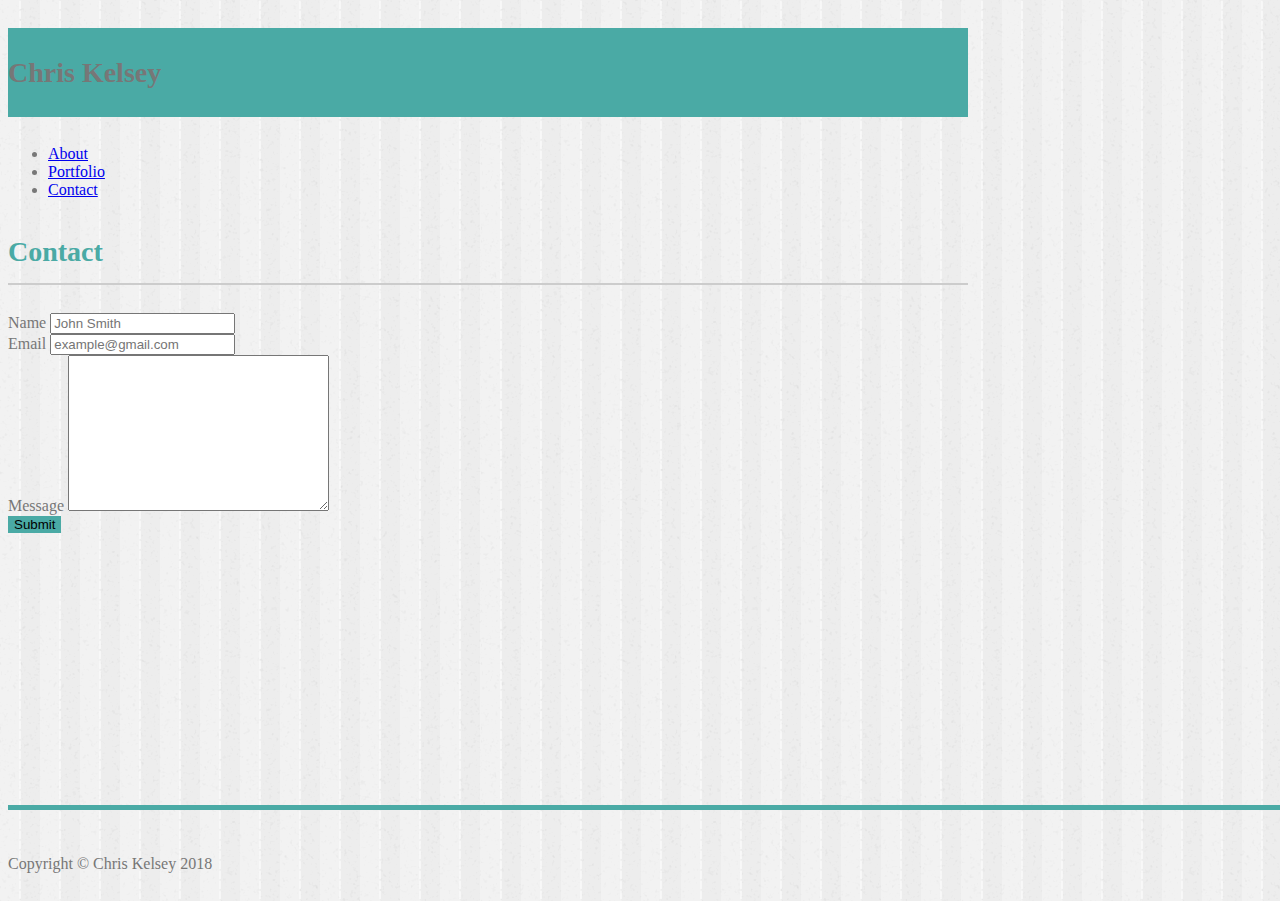
<file: contact.html>
<!DOCTYPE html>
<html lang="en-us">
<head>
	<title>Chris Kelsey - Contact Me</title>
	<meta charset="utf-8">
	<meta name="viewport" content="width=device-width, initial-scale=1, shrink-to-fit=no">

	<!-- Bootstrap CSS -->
	<link rel="stylesheet" href="https://stackpath.bootstrapcdn.com/bootstrap/4.1.1/css/bootstrap.min.css" integrity="sha384-WskhaSGFgHYWDcbwN70/dfYBj47jz9qbsMId/iRN3ewGhXQFZCSftd1LZCfmhktB" crossorigin="anonymous">

	<!-- Website unique css -->
	<link rel="stylesheet" href="assets/css/style.css">
</head>
<body>
	<header class="navbar bg-white border-bottom py-0 px-0 px-md-3">
		<div class="container px-0 py-0">
			<p class="navbar-brand bg-info text-white w-100 mb-0 mr-0 px-4 d-flex justify-content-center">Chris Kelsey</p>
			<nav class="w-100">
				<ul class="nav justify-content-md-end justify-content-center">
					<li class="nav-item"><a class="text-muted nav-link py-md-0 border-right" href="index.html">About</a></li>
					<li class="nav-item"><a class="text-muted nav-link py-md-0 border-right" href="portfolio.html">Portfolio</a></li>
					<li class="nav-item"><a class="text-muted nav-link active py-md-0" href="#">Contact</a></li>
				</ul>
			</nav>
		</div>
	</header>
	<main>
		<section class="mt-md-5 pb-4 px-md-4 container bg-white border clearfix">
			<h1 class="pb-2">Contact</h1>
			<form action="">
				<div class="form-group">
					<label for="name">Name</label>
					<input class="form-control rounded-0" id="name" type="text" name="name" placeholder="John Smith">
				</div>
				<div class="form-group">
					<label for="email">Email</label>
					<input class="form-control rounded-0" id="email" type="text" name="email" placeholder="example@gmail.com">
				</div>
				<div class="form-group">
					<label for="message">Message</label>
					<textarea class="form-control rounded-0" name="message" id="message" cols="30" rows="10"></textarea>
				</div>
				<button type="submit" class="btn btn-primary rounded-0 px-5 py-2" value="Submit">Submit</button>
			</form>
		</section>
	</main>
	<footer class="footer bg-dark">
			<p class="mb-0 text-white-50 text-center">Copyright &copy; Chris Kelsey 2018</p>
	</footer>
</body>
</html>
</file>
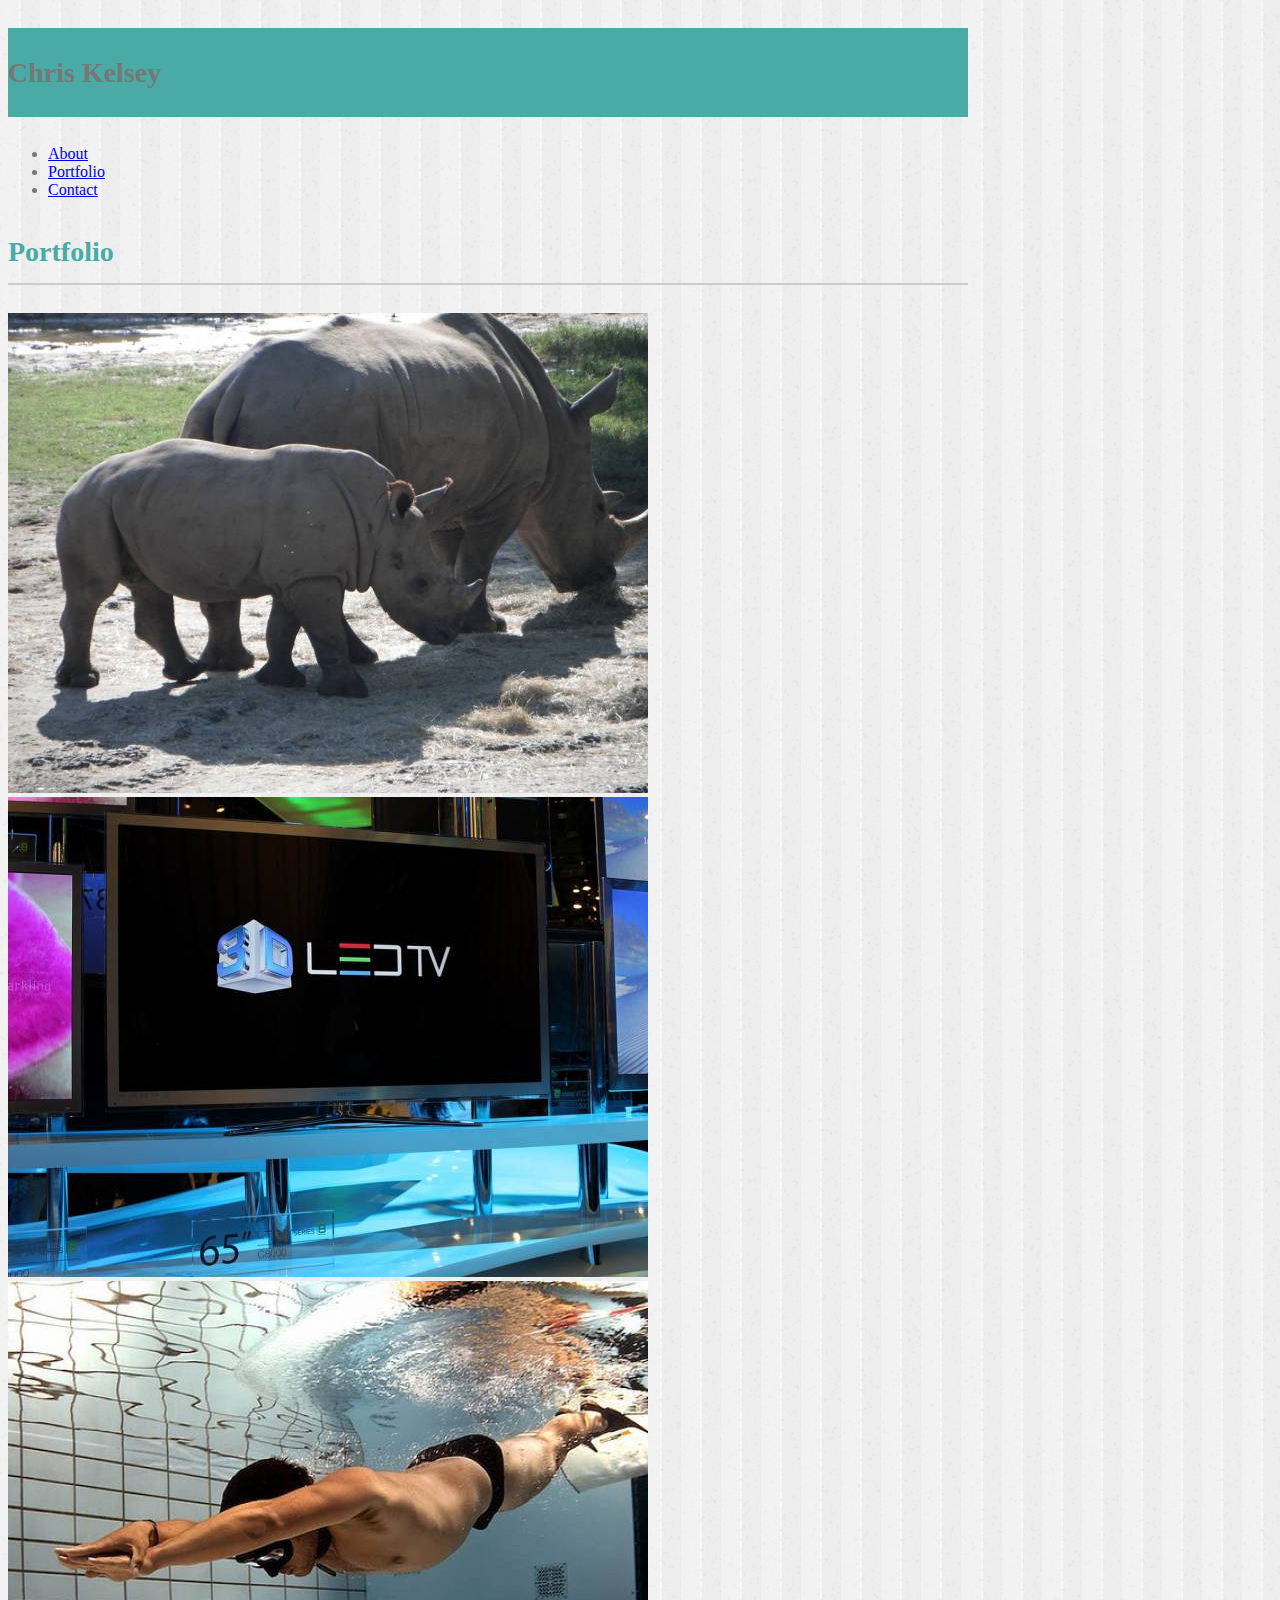
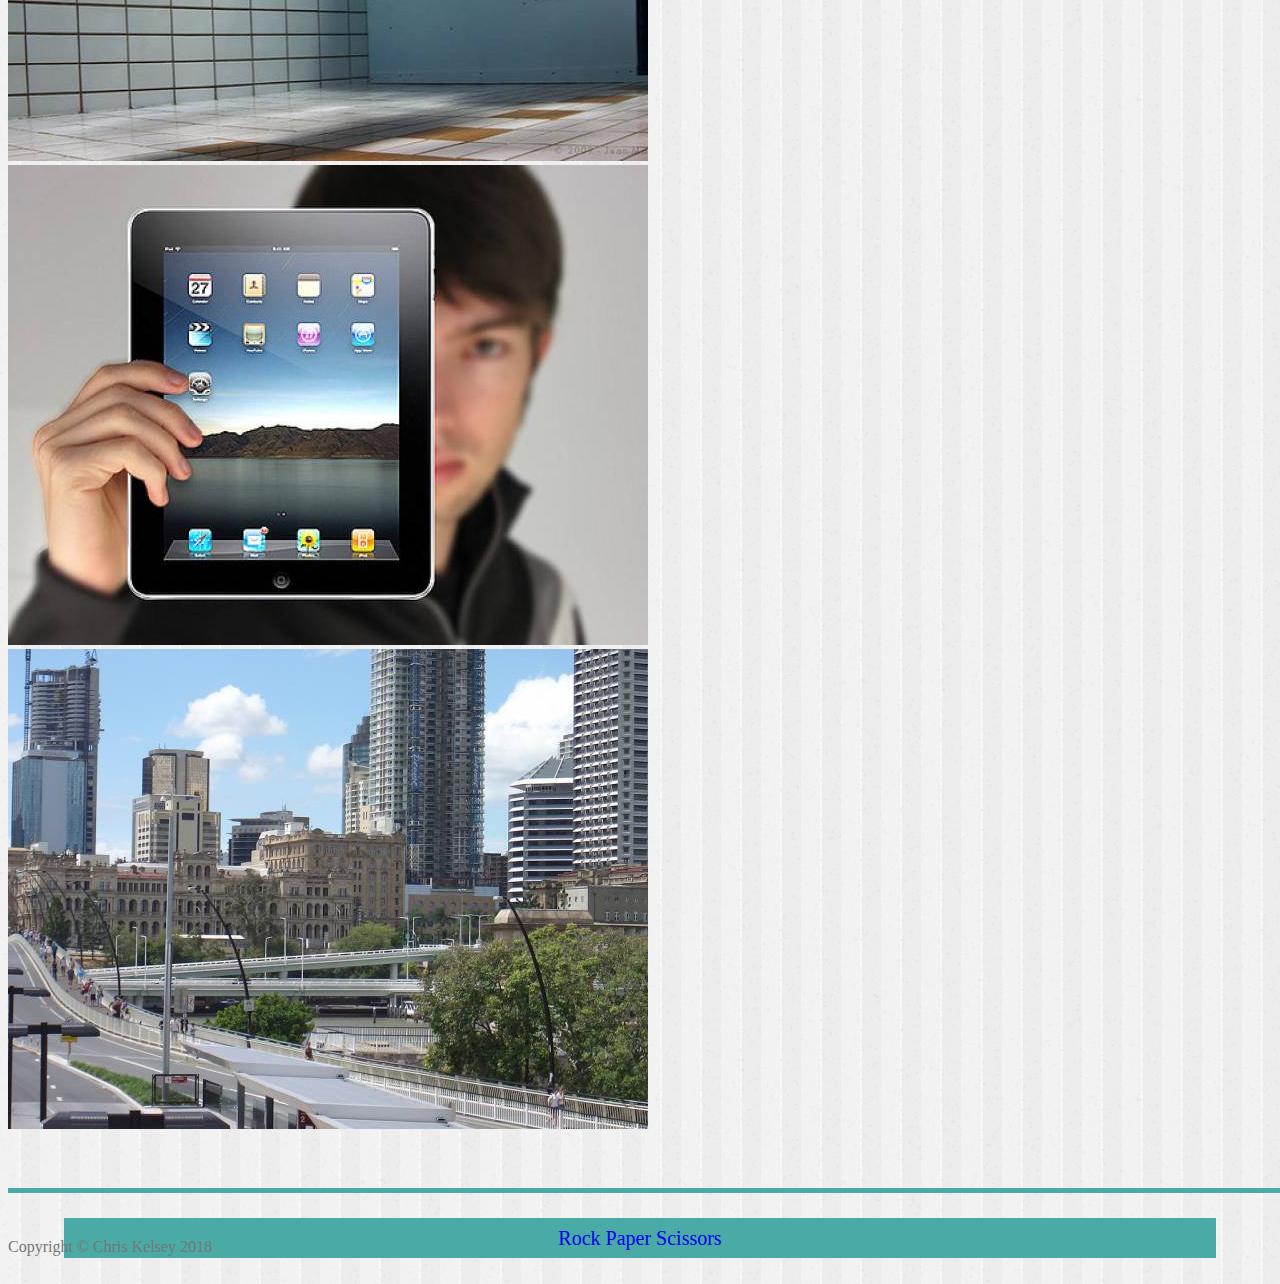
<file: portfolio.html>
<!DOCTYPE html>
<html lang="en-us">
<head>
	<title>Chris Kelsey - Portfolio</title>
	<meta charset="utf-8">
	<meta name="viewport" content="width=device-width, initial-scale=1, shrink-to-fit=no">

	<!-- Bootstrap CSS -->
	<link rel="stylesheet" href="https://stackpath.bootstrapcdn.com/bootstrap/4.1.1/css/bootstrap.min.css" integrity="sha384-WskhaSGFgHYWDcbwN70/dfYBj47jz9qbsMId/iRN3ewGhXQFZCSftd1LZCfmhktB" crossorigin="anonymous">

	<!-- Website unique css -->
	<link rel="stylesheet" href="assets/css/style.css">
</head>
<body>
	<header class="navbar bg-white border-bottom py-0 px-0 px-md-3">
		<div class="container px-0 py-0">
			<p class="navbar-brand bg-info text-white w-100 mb-0 mr-0 px-4 d-flex justify-content-center">Chris Kelsey</p>
			<nav class="w-100">
				<ul class="nav justify-content-md-end justify-content-center">
					<li class="nav-item"><a class="text-muted nav-link active py-md-0 border-right" href="index.html">About</a></li>
					<li class="nav-item"><a class="text-muted nav-link py-md-0 border-right" href="#">Portfolio</a></li>
					<li class="nav-item"><a class="text-muted nav-link py-md-0" href="contact.html">Contact</a></li>
				</ul>
			</nav>
		</div>
	</header>
	<main>
		<section class="mt-md-5 pb-4 px-md-4 container bg-white border clearfix">
    		<div class="col-lg">
				<h1>Portfolio</h1>
				<div class="row">
					<div class="col-md-6 col-lg-4 mb-4">
						<img class="img-fluid" src="assets/images/building.jpg" alt="Hangman">
						<a class="port-link bg-info text-white" href="https://github.com/chriskelsey/class-intro-html">Hangman</a>
					</div>
					<div class="col-md-6 col-lg-4 mb-4">
						<img class="img-fluid" src="assets/images/coil.jpg" alt="RPG Game">
						<a class="port-link bg-info text-white" href="https://github.com/chriskelsey/class-intro-html">RPG Game</a>
					</div>
				</div>
				<div class="row">
					<div class="col-md-6 col-lg-4 mb-4">
						<img class="img-fluid" src="assets/images/hamburger.jpg" alt="Trivia Game">
						<a class="port-link bg-info text-white" href="https://github.com/chriskelsey/class-intro-html">Trivia Game</a>
					</div>
					<div class="col-md-6 col-lg-4 mb-4">
						<img class="img-fluid" src="assets/images/lamps.jpg" alt="Rutgers Info Widget">
						<a class="port-link bg-info text-white" href="https://github.com/chriskelsey/class-intro-html">Rutgers Info Widget</a>
					</div>
				</div>
				<div class="row">
					<div class="col-md-6 col-lg-4 mb-4">
						<img class="img-fluid" src="assets/images/runway.jpg" alt="Rock Paper Scissors">
						<a class="port-link bg-info text-white" href="https://github.com/chriskelsey/class-intro-html">Rock Paper Scissors</a>
					</div>
				</div>
			</div>
		</section>
	</main>
	<footer class="footer bg-dark">
			<p class="mb-0 text-white-50 text-center">Copyright &copy; Chris Kelsey 2018</p>
	</footer>
</body>
</html>
</file>
<file: assets/css/style.css>
html {
    position: relative;
    min-height: 100%;
}

body {
	background: url('../images/crisp_paper_ruffles.png') repeat #d2d7dd;
	color: #777;
}

footer {
    height: 90px;
    border-top: 5px solid #4aaaa5;
}

h1, h2 {
    font: bold 175%/225% 'Georgia', Times, Times New Roman, serif;
    margin: 0.75em 0 1em 0;
    border-bottom: 2px solid #ccc;
    color: #4aaaa5;
}

p {line-height: 2rem;}

footer p {line-height: 75px;}

.container {
    max-width: 960px;
}

.navbar-brand {
    font: bold 175%/225% 'Georgia', Times, Times New Roman, serif;
    padding-top: 0.825rem;
    padding-bottom: 0.825rem;
}

.port-link {
    position: absolute;
    text-align: center;
    width: 95%;
    left: 2.5%;
    bottom: 1.25em;
    font: 125%/200% 'Georgia', Times, Times New Roman, serif;
    text-decoration: none;
}

.btn-primary, .bg-info { 
    background-color: #4aaaa5 !important;
    border: none;
}

 @media (min-width: 768px) {

    body {
        margin-bottom: 150px;
    }

    footer {
        position: absolute;
        bottom: 0;
        width:100%;
    }

    .port-link {
        width: 90%;
        left: 5%;
    }

    .w-100 {
        width: auto !important;
    }

    .profile {
        max-width: 200px;
    }
}
</file>
